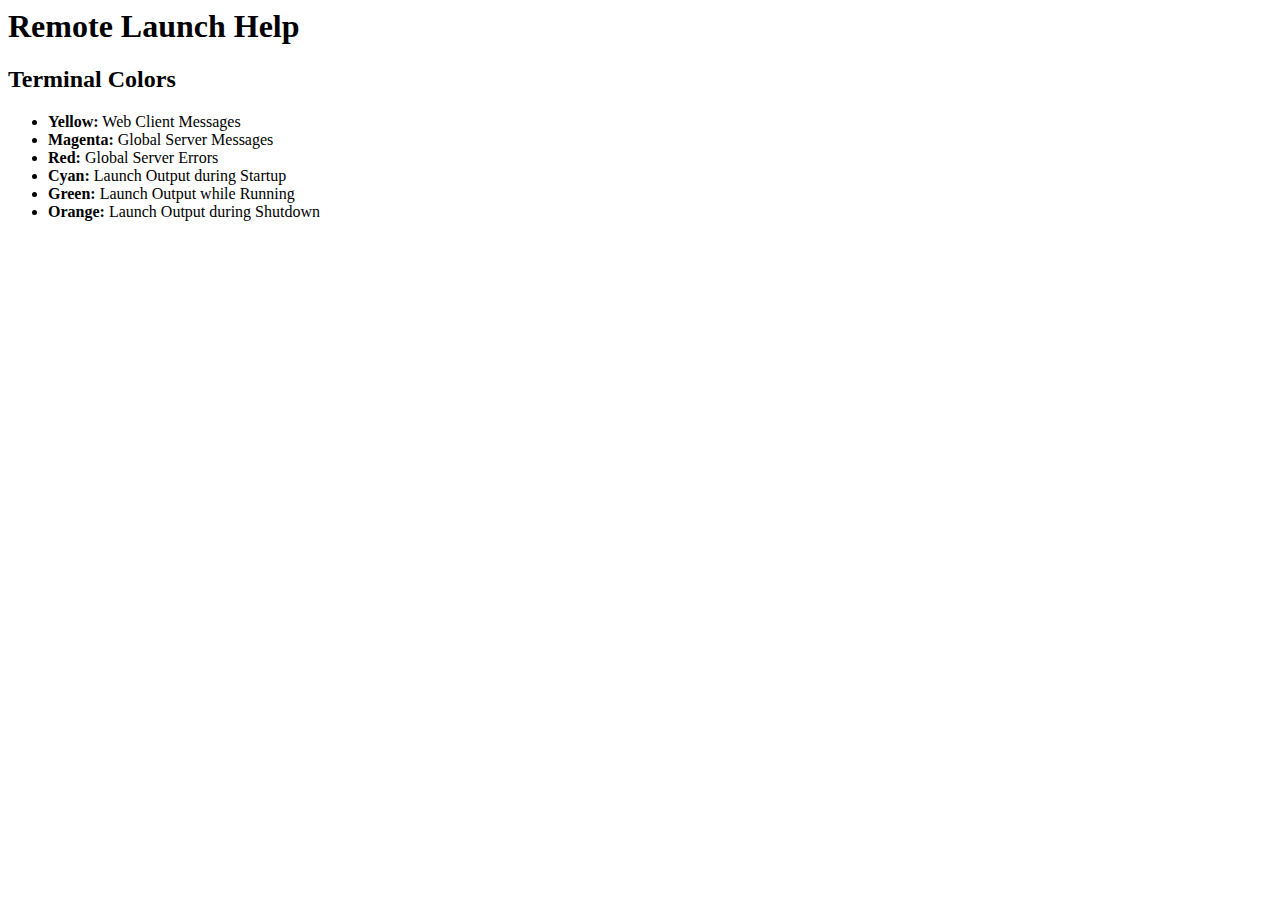
<file: remote_launch/pages/help.html>
<html>
<head>
<title>Remote Launch Help</title>
</head>
<body>
  <h1>Remote Launch Help</h1>
  <h2>Terminal Colors</h2>
  <ul>
    <li><b>Yellow:</b> Web Client Messages</li>
    <li><b>Magenta:</b> Global Server Messages</li>
    <li><b>Red:</b> Global Server Errors</li>
    <li><b>Cyan:</b> Launch Output during Startup</li>
    <li><b>Green:</b> Launch Output while Running</li>
    <li><b>Orange:</b> Launch Output during Shutdown</li>
  </ul>
</body>
</html>
</file>
